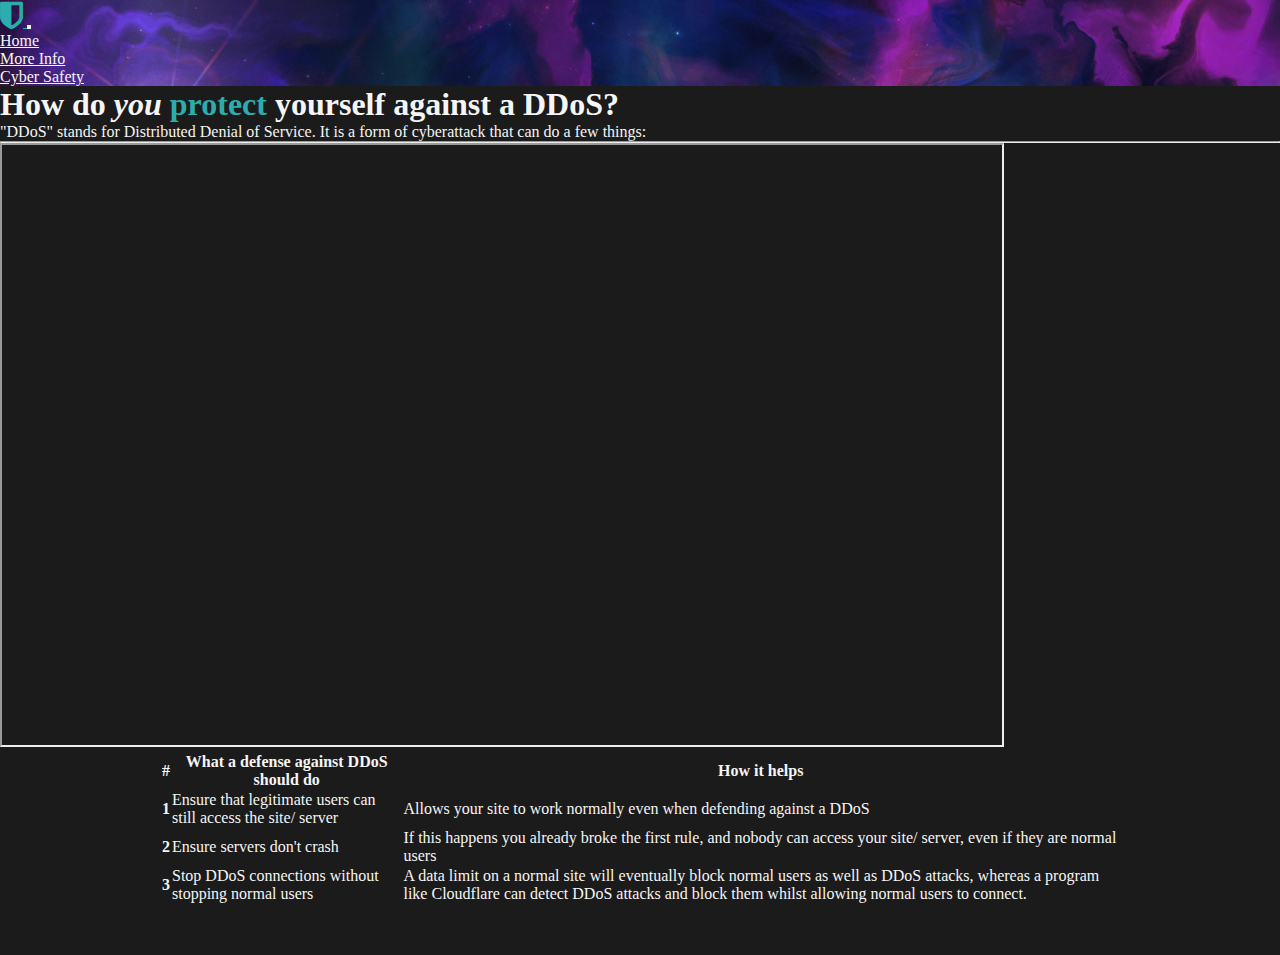
<file: safety.html>
<!DOCTYPE html>
<html lang="en">
  <head>
    <meta charset="UTF-8" />
    <meta http-equiv="X-UA-Compatible" content="IE=edge" />
    <meta name="viewport" content="width=device-width, initial-scale=1.0" />
    <link
      rel="stylesheet"
      href="https://cdnjs.cloudflare.com/ajax/libs/font-awesome/4.7.0/css/font-awesome.css"
      integrity="sha512-5A8nwdMOWrSz20fDsjczgUidUBR8liPYU+WymTZP1lmY9G6Oc7HlZv156XqnsgNUzTyMefFTcsFH/tnJE/+xBg=="
      crossorigin="anonymous"
      referrerpolicy="no-referrer"
    />
    <link
      href="https://cdn.jsdelivr.net/npm/bootstrap@5.0.1/dist/css/bootstrap.min.css"
      rel="stylesheet"
      integrity="sha384-+0n0xVW2eSR5OomGNYDnhzAbDsOXxcvSN1TPprVMTNDbiYZCxYbOOl7+AMvyTG2x"
      crossorigin="anonymous"
    />
    <link rel="stylesheet" href="style.css" />
    <title>DDOS SAFETY | CYBER SAFETY | ARITRA & LUCAS</title>
  </head>
  <body>
  <nav class="navbar navbar-expand-lg navbar-dark bg-dark navbar-custom">
    <div class="container-fluid">
      <a class="navbar-brand strong" href="index.html">
        <i class="fa fa-shield fa-2x strong" aria-hidden="true"></i>
      </a>
      <button
        class="navbar-toggler"
        type="button"
        data-bs-toggle="collapse"
        data-bs-target="#navbarNav"
        aria-controls="navbarNav"
        aria-expanded="false"
        aria-label="Toggle navigation"
      >
        <span class="navbar-toggler-icon"></span>
      </button>
      <div class="collapse navbar-collapse position-inline" id="navbarNav">
        <ul
          class="
            navbar-nav
            position-absolute
            top-50
            end-0
            translate-middle-y
            pe-4
          "
        >
          <li class="nav-item">
            <a class="nav-link" aria-current="page" href="index.html">Home</a>
          </li>
          <li class="nav-item">
            <a class="nav-link" href="moreinfo.html">More Info</a>
          </li>
          <li class="nav-item">
            <a class="nav-link active" href="safety.html">Cyber Safety</a>
          </li>
        </ul>
      </div>
    </div>
  </nav>

  <div class="p-5 mb-4 bg-dark m-4 rounded-lg">
    <h1 id="heading1 display-4">
      How do <em>you</em><span class="strong"> protect</span> yourself against a DDoS?
    </h1>
    <p class="lead">
      "DDoS" stands for Distributed Denial of Service. It is a form of
      cyberattack that can do a few things:
    </p>
    <hr class="my-4" />
    <iframe width="1000" height="600" src="https://www.youtube.com/embed/iydiAoiLP8A">
</iframe> 
    </iframe>
  </div>

  <table class="table table-striped table-dark ">
  <thead>
    <tr>
      <th scope="col">#</th>
      <th scope="col">What a defense against DDoS should do</th>
      <th scope="col">How it helps</th>
    </tr>
  </thead>
  <tbody>
    <tr>
      <th scope="row">1</th>
      <td>Ensure that legitimate users can still access the site/ server</td>
      <td>Allows your site to work normally even when defending against a DDoS</td>
    </tr>
    <tr>
      <th scope="row">2</th>
      <td>Ensure servers don't crash</td>
      <td>If this happens you already broke the first rule, and nobody can access your site/ server, even if they are normal users</td>
    </tr>
    <tr>
      <th scope="row">3</th>
     <td>Stop DDoS connections without stopping normal users</td>
     <td>A data limit on a normal site will eventually block normal users as well as DDoS attacks, whereas a program like Cloudflare can detect DDoS attacks and block them whilst allowing normal users to connect.</td>
    </tr>
  </tbody>
</table>

    <script
      src="https://cdn.jsdelivr.net/npm/bootstrap@5.0.1/dist/js/bootstrap.bundle.min.js"
      integrity="sha384-gtEjrD/SeCtmISkJkNUaaKMoLD0//ElJ19smozuHV6z3Iehds+3Ulb9Bn9Plx0x4"
      crossorigin="anonymous"
    ></script>
  </body>
</html>
</file>
<file: style.css>
:root {
  --primarycolor: #2cacac;
  --backgroundcolor: rgb(27, 27, 27);
  --accentcolor: #411ba2;
}

* {
  margin: 0;
  padding: 0;
  color: whitesmoke;
}

body {
  background-color: rgb(27, 27, 27);
}

.nav {
  width: 100%;
  height: 5px;
  background-color: var(--accentcolor);
  position: fixed;
  z-index: 999;
}

#heading1 {
  font-family: "Times New Roman", Times, serif;
  text-align: center;
}

.strong {
  color: var(--primarycolor);
}

.btn-outline-info {
  color: var(--primarycolor);
  border: 2px solid var(--primarycolor);
}

.btn-outline-info:hover {
  color: var(--backgroundcolor);
  background-color: var(--primarycolor);
  border: 2px solid var(--primarycolor);
}

.main-img {
  width: 35%;
  border: 5px ridge var(--primarycolor);
  margin-top: 30px;
}

.jumbotron {
  align-items: center;
  justify-content: center;
}

.navbar-custom {
  background-image: url(nav-background.jpg);
}

.table {
  margin: auto;
  margin-bottom: 50px;
  width: 75%;
}
</file>
